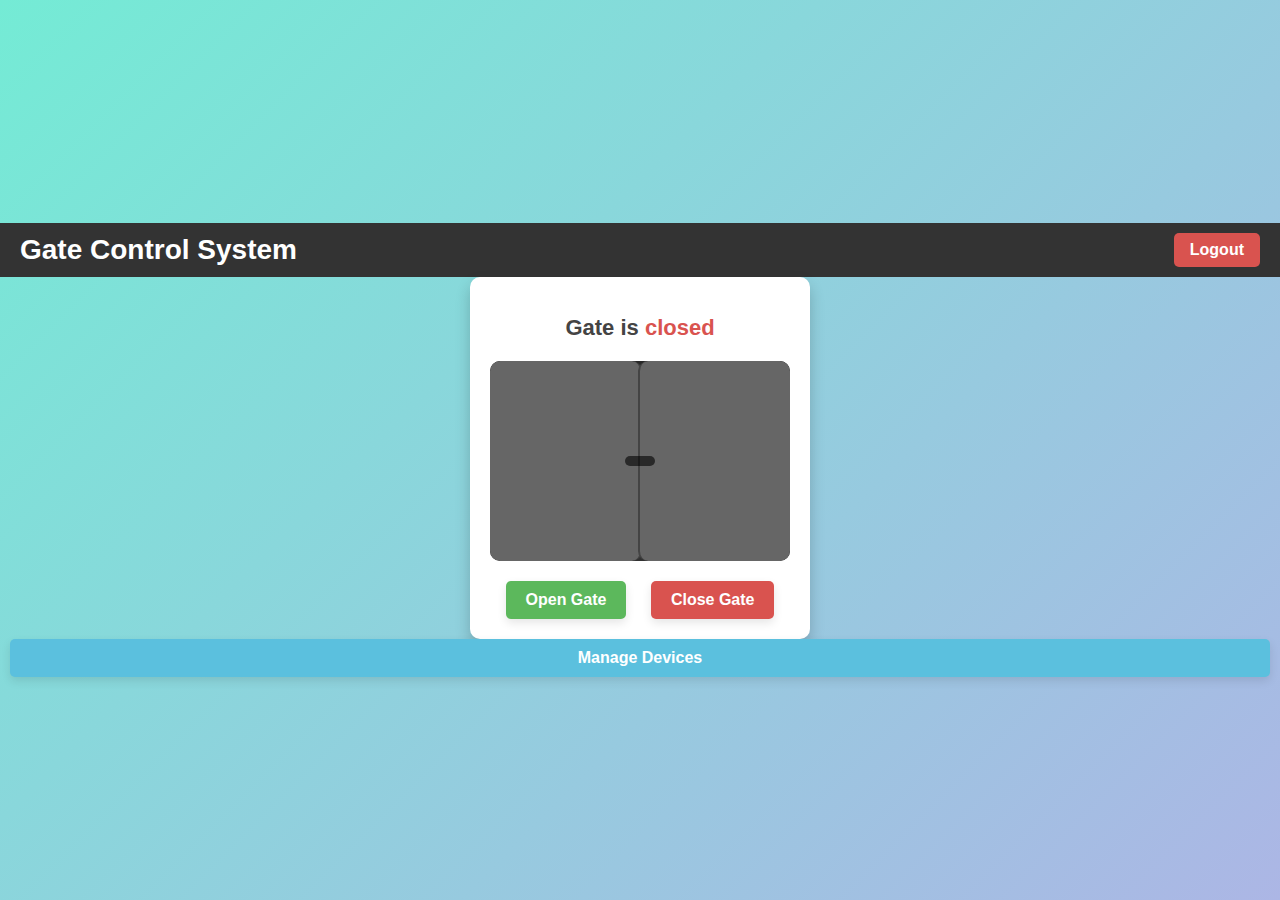
<file: templates/index.html>
<!DOCTYPE html>
<html lang="en">
<head>
    <meta charset="UTF-8">
    <meta name="viewport" content="width=device-width, initial-scale=1.0">
    <title>Gate Control</title>
    <link rel="stylesheet" href="/static/style.css">
</head>
<body>
    <div class="header">
        <h1>Gate Control System</h1>
        <a href="/logout" class="logout-btn">Logout</a>
    </div>

    <div class="container">
        <div id="gate-state">
            <h2>Gate is <span id="state-text">closed</span></h2>
            <div class="gate">
                <div class="left-door"></div>
                <div class="right-door"></div>
                <div id="overlay-text"></div>
            </div>
        </div>
        <div class="controls">
            <button id="open-btn">Open Gate</button>
            <button id="close-btn">Close Gate</button>
        </div>
    </div>

    <div id="error-modal" class="modal">
        <div class="modal-content">
            <span class="close">&times;</span>
            <p id="modal-message"></p>
        </div>
    </div>

    <button id="manage-devices-btn">Manage Devices</button>

    <script>
        document.getElementById('manage-devices-btn').addEventListener('click', () => {
            window.location.href = '/devices_page';
        });
    </script>

    <script>
        let transitionTime = 3100;
        const SERVER_TOKEN = 'my_server_token';

        function updateState() {
            fetch('/state', {
                method: 'GET',
                headers: {
                    'Authorization': SERVER_TOKEN
                }
            })
            .then(response => {
                if (!response.ok) {
                    return response.json().then(data => {
                        showModal(data.message);
                        throw new Error(data.message);
                    });
                }
                return response.json();
            })
            .then(data => {
                const stateText = document.getElementById('state-text');
                const leftDoor = document.querySelector('.left-door');
                const rightDoor = document.querySelector('.right-door');
                const overlayText = document.getElementById('overlay-text');
                
                stateText.textContent = data.state;

                if (data.state === 'opening') {
                    leftDoor.style.transform = 'translateX(-100%)';
                    rightDoor.style.transform = 'translateX(100%)';
                    overlayText.textContent = 'Opening...';
                } else if (data.state === 'closing') {
                    leftDoor.style.transform = 'translateX(0)';
                    rightDoor.style.transform = 'translateX(0)';
                    overlayText.textContent = 'Closing...';
                } else if (data.state === 'open') {
                    leftDoor.style.transform = 'translateX(-100%)';
                    rightDoor.style.transform = 'translateX(100%)';
                    overlayText.textContent = '';
                } else if (data.state === 'closed') {
                    leftDoor.style.transform = 'translateX(0)';
                    rightDoor.style.transform = 'translateX(0)';
                    overlayText.textContent = '';
                }
            })
            .catch(error => {
                console.error('Error fetching gate state:', error);
            });
        }

        function showModal(message) {
            const modal = document.getElementById('error-modal');
            const modalMessage = document.getElementById('modal-message');
            modalMessage.textContent = message;
            modal.style.display = "block";
        }
    
        document.getElementById('open-btn').addEventListener('click', () => {
            fetch('/open', {
                method: 'POST',
                headers: {
                    'Authorization': SERVER_TOKEN
                }
            })
            .then(response => {
                if (!response.ok) {
                    return response.json().then(data => showModal(data.message));
                }
                return updateState();
            });
        });
    
        document.getElementById('close-btn').addEventListener('click', () => {
            fetch('/close', {
                method: 'POST',
                headers: {
                    'Authorization': SERVER_TOKEN
                }
            })
            .then(response => {
                if (!response.ok) {
                    return response.json().then(data => showModal(data.message));
                }
                return updateState();
            });
        });
    
        document.querySelector('.close').addEventListener('click', () => {
            document.getElementById('error-modal').style.display = "none";
        });
    
        window.onclick = function(event) {
            const modal = document.getElementById('error-modal');
            if (event.target == modal) {
                modal.style.display = "none";
            }
        }
    
        setInterval(updateState, 1000);
    </script>
</body>
</html>
</file>
<file: static/style.css>
/* General Body Styling */
body {
    font-family: 'Arial', sans-serif;
    background: linear-gradient(135deg, #74ebd5, #ACB6E5);
    color: #333;
    text-align: center;
    margin: 0;
    padding: 0;
    height: 100vh;
    display: flex;
    flex-direction: column;
    justify-content: center;
}

/* Container for gate system */
.container {
    background-color: white;
    padding: 20px;
    border-radius: 10px;
    box-shadow: 0px 8px 15px rgba(0, 0, 0, 0.2);
    margin: 0 auto;
}

/* Title Styling */
h1 {
    font-size: 28px;
    margin-bottom: 20px;
    color: #222;
}

/* Gate State */
#gate-state h2 {
    font-size: 22px;
    margin-bottom: 10px;
    color: #444;
}

#state-text {
    font-weight: bold;
    color: #d9534f; /* Initially red to indicate the gate is closed */
}

/* Gate Styling */
.gate {
    position: relative;
    width: 300px;
    height: 200px;
    margin: 20px auto;
    background-color: #333;
    border-radius: 10px;
    box-shadow: inset 0px 5px 10px rgba(0, 0, 0, 0.3);
    overflow: hidden;
}

.left-door,
.right-door {
    position: absolute;
    top: 0;
    width: 50%;
    height: 100%;
    background-color: #666;
    border-radius: 10px;
    transition: transform 2s ease-in-out;
}

.left-door {
    left: 0;
    border-right: 2px solid #444;
}

.right-door {
    right: 0;
    border-left: 2px solid #444;
}

/* Overlay Text for Opening/Closing */
#overlay-text {
    position: absolute;
    top: 50%;
    left: 50%;
    transform: translate(-50%, -50%);
    font-size: 24px;
    font-weight: bold;
    color: white;
    background-color: rgba(0, 0, 0, 0.6);
    padding: 5px 15px;
    border-radius: 5px;
}

/* Controls (Buttons) */
.controls {
    margin-top: 20px;
}

button {
    background-color: #5bc0de;
    color: white;
    border: none;
    padding: 10px 20px;
    font-size: 16px;
    font-weight: bold;
    cursor: pointer;
    border-radius: 5px;
    box-shadow: 0px 4px 10px rgba(0, 0, 0, 0.1);
    margin: 0 10px;
    transition: all 0.3s ease;
}

/* Hover and Active States for Buttons */
button:hover {
    background-color: #31b0d5;
    transform: translateY(-2px);
    box-shadow: 0px 6px 12px rgba(0, 0, 0, 0.2);
}

button:active {
    transform: translateY(1px);
    box-shadow: 0px 4px 8px rgba(0, 0, 0, 0.15);
}

/* Button Colors for Specific Actions */
#open-btn {
    background-color: #5cb85c;
}

#open-btn:hover {
    background-color: #4cae4c;
}

#close-btn {
    background-color: #d9534f;
}

#close-btn:hover {
    background-color: #c9302c;
}

/* Mobile Responsiveness */
@media (max-width: 480px) {
    .container {
        width: 90%;
    }

    h1 {
        font-size: 24px;
    }

    #gate-state h2 {
        font-size: 18px;
    }

    button {
        width: 100%;
        margin: 10px 0;
    }
}

/* Modal Styles */
.modal {
    display: none;
    position: fixed;
    z-index: 1;
    left: 0;
    top: 0;
    width: 100%;
    height: 100%;
    overflow: auto;
    background-color: rgb(0, 0, 0);
    background-color: rgba(0, 0, 0, 0.4);
    padding-top: 60px;
}

.modal-content {
    background-color: #fefefe;
    margin: 5% auto;
    padding: 20px;
    border: 1px solid #888;
    width: 80%;
    border-radius: 10px;
    text-align: center;
}

.close {
    color: #aaa;
    float: right;
    font-size: 28px;
    font-weight: bold;
}

.close:hover,
.close:focus {
    color: black;
    text-decoration: none;
    cursor: pointer;
}

.authorize-btn {
    background-color: #5cb85c;
    color: white;
    border: none;
    padding: 8px 12px;
    font-size: 14px;
    cursor: pointer;
    border-radius: 5px;
    margin-top: 10px;
}

.authorize-btn:hover {
    background-color: #4cae4c;
}

#back-btn {
    background-color: #d9534f;
    color: white;
    border: none;
    padding: 10px 20px;
    font-size: 16px;
    font-weight: bold;
    cursor: pointer;
    border-radius: 5px;
    margin-top: 20px;
    transition: all 0.3s ease;
}

#back-btn:hover {
    background-color: #c9302c;
}

/* Styling for Device Management */
.device-container {
    display: flex; /* Enables flexbox layout */
    justify-content: space-around; /* Evenly distributes space around items */
    gap: 20px; /* Adds space between the columns */
    margin-bottom: 20px; /* Space below the device container */
}

.device-section {
    flex: 1; /* Each section takes equal space */
    min-width: 250px; /* Minimum width for each section */
    border: 1px solid #ccc; /* Border around each section */
    padding: 15px; /* Adds padding for spacing */
    border-radius: 8px; /* Rounded corners for sections */
    background-color: #f9f9f9; /* Light background for sections */
    box-shadow: 0px 2px 5px rgba(0, 0, 0, 0.1); /* Subtle shadow for depth */
}

.device-section h2 {
    font-size: 20px; /* Font size for section titles */
    margin-bottom: 10px; /* Space below section titles */
    color: #333; /* Color for section titles */
}

/* Styling for Device Entries */
.device-entry {
    background-color: #ffffff; /* White background for device entries */
    padding: 15px;
    margin: 10px 0;
    border: 1px solid #ddd; /* Light border for entries */
    border-radius: 5px; /* Rounded corners for entries */
    text-align: left;
    box-shadow: 0px 1px 3px rgba(0, 0, 0, 0.1); /* Slight shadow for depth */
}

/* General Button Styles */
.btn {
    background-color: #5bc0de; /* Default button color */
    color: white;
    border: none;
    padding: 10px 20px;
    font-size: 16px;
    font-weight: bold;
    cursor: pointer;
    border-radius: 5px;
    box-shadow: 0px 4px 10px rgba(0, 0, 0, 0.1);
    margin: 0 10px;
    transition: all 0.3s ease;
}

.btn:hover {
    background-color: #31b0d5; /* Color on hover */
    transform: translateY(-2px);
    box-shadow: 0px 6px 12px rgba(0, 0, 0, 0.2);
}

.btn:active {
    transform: translateY(1px);
    box-shadow: 0px 4px 8px rgba(0, 0, 0, 0.15);
}

/* Specific Button Colors */
.authorize-btn {
    background-color: #5cb85c;
}

.authorize-btn:hover {
    background-color: #4cae4c;
}

.delete-btn {
    background-color: #d9534f;
}

.delete-btn:hover {
    background-color: #c9302c;
}

#back-btn {
    background-color: #d9534f;
    margin-top: 20px; /* Added margin for spacing */
}

#back-btn:hover {
    background-color: #c9302c; /* Hover effect for the back button */
}

/* Header styling */
.header {
    display: flex;
    justify-content: space-between;
    align-items: center;
    padding: 10px 20px;
    background-color: #333;
    color: white;
}

.header h1 {
    margin: 0;
    color: #fff;
}

.logout-btn {
    color: white;
    background-color: #d9534f;
    padding: 8px 16px;
    border-radius: 5px;
    text-decoration: none;
    font-weight: bold;
    transition: background-color 0.3s ease;
}

.logout-btn:hover {
    background-color: #c9302c;
}
</file>
